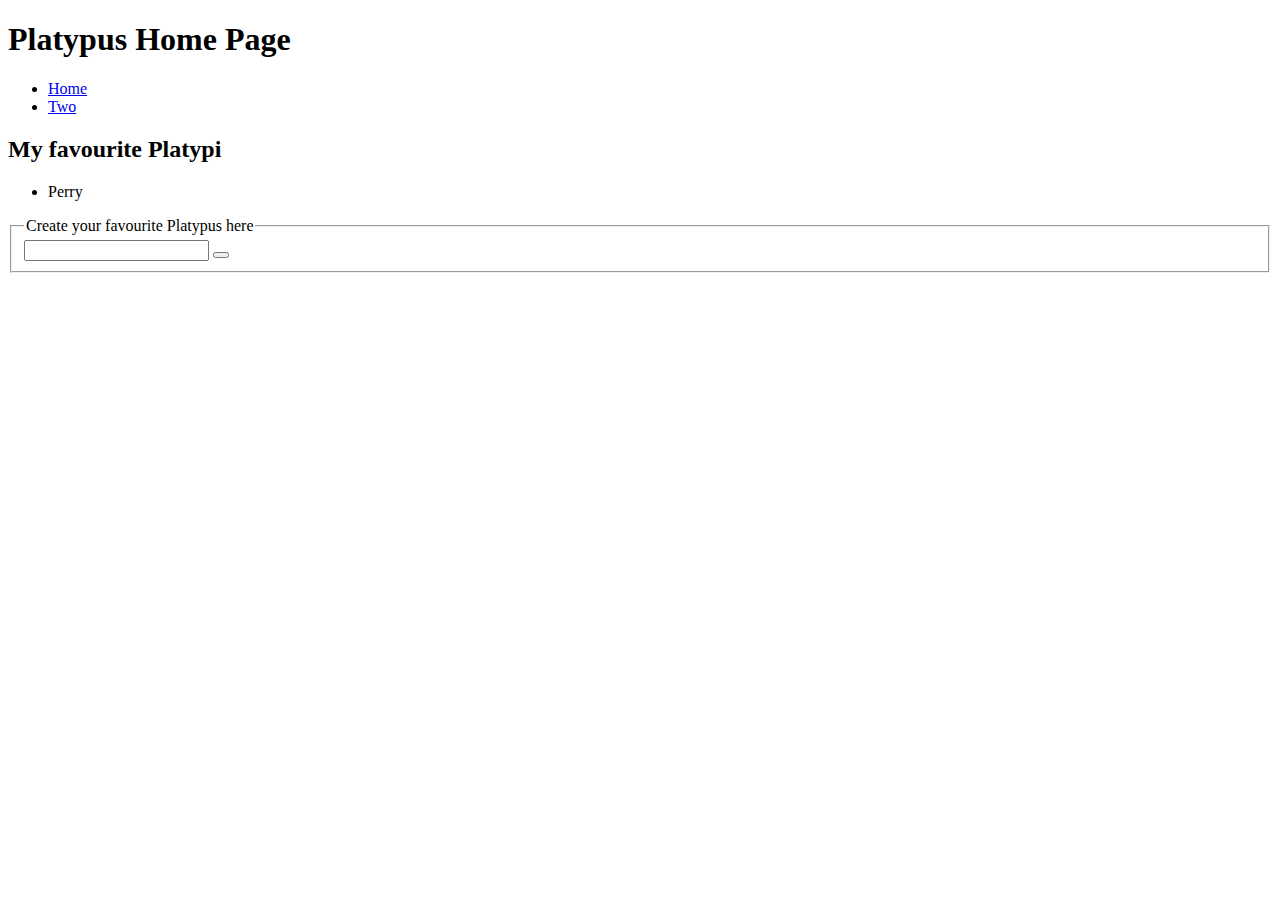
<file: index.html>
<!DOCTYPE html>
<html lang="en">
  <head>
    <meta charset="UTF-8" />
    <meta http-equiv="X-UA-Compatible" content="IE=edge" />
    <meta name="viewport" content="width=device-width, initial-scale=1.0" />
    <title>Document</title>
  </head>
  <body>
    <h1>Platypus Home Page</h1>
    <ul>
      <li><a href="/">Home</a></li>
      <li><a href="two.html">Two</a></li>
    </ul>
    <h2>My favourite Platypi</h2>
    <ul id="platilist"></ul>
    <form id="platiform">
      <fieldset>
        <legend>Create your favourite Platypus here</legend>
        <input name="newplat" required />
        <button type="submit"></button>
      </fieldset>
    </form>
    <script src="./js/app.js"></script>
    <script src="./js/one.js"></script>
  </body>
</html>
</file>
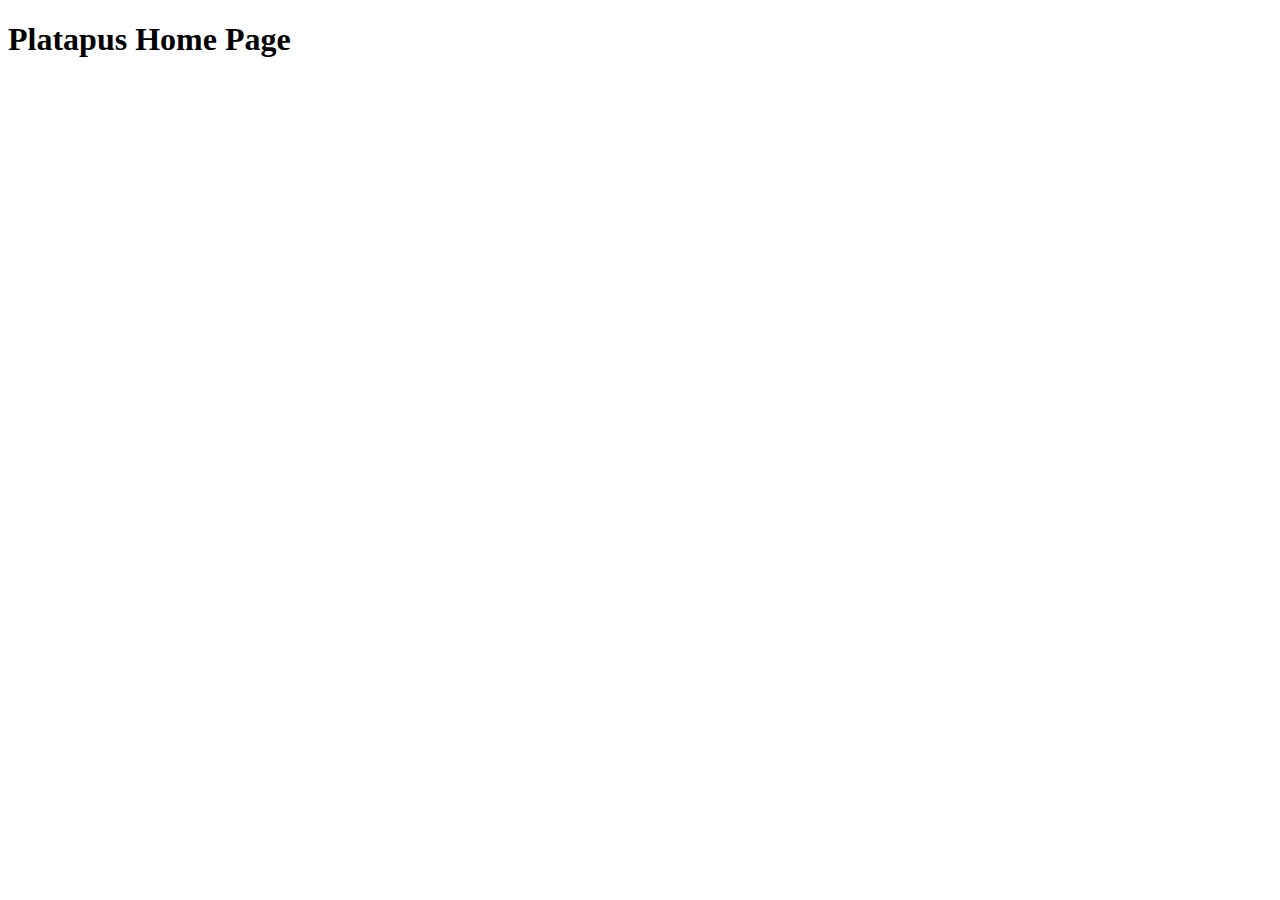
<file: two.html>
<!DOCTYPE html>
<html lang="en">
  <head>
    <meta charset="UTF-8" />
    <meta http-equiv="X-UA-Compatible" content="IE=edge" />
    <meta name="viewport" content="width=device-width, initial-scale=1.0" />
    <title>Document</title>
  </head>
  <body>
    <h1>Platapus Home Page</h1>
    <nav>
      <ul id="platilist"></ul>
    </nav>
  </body>
</html>
</file>
